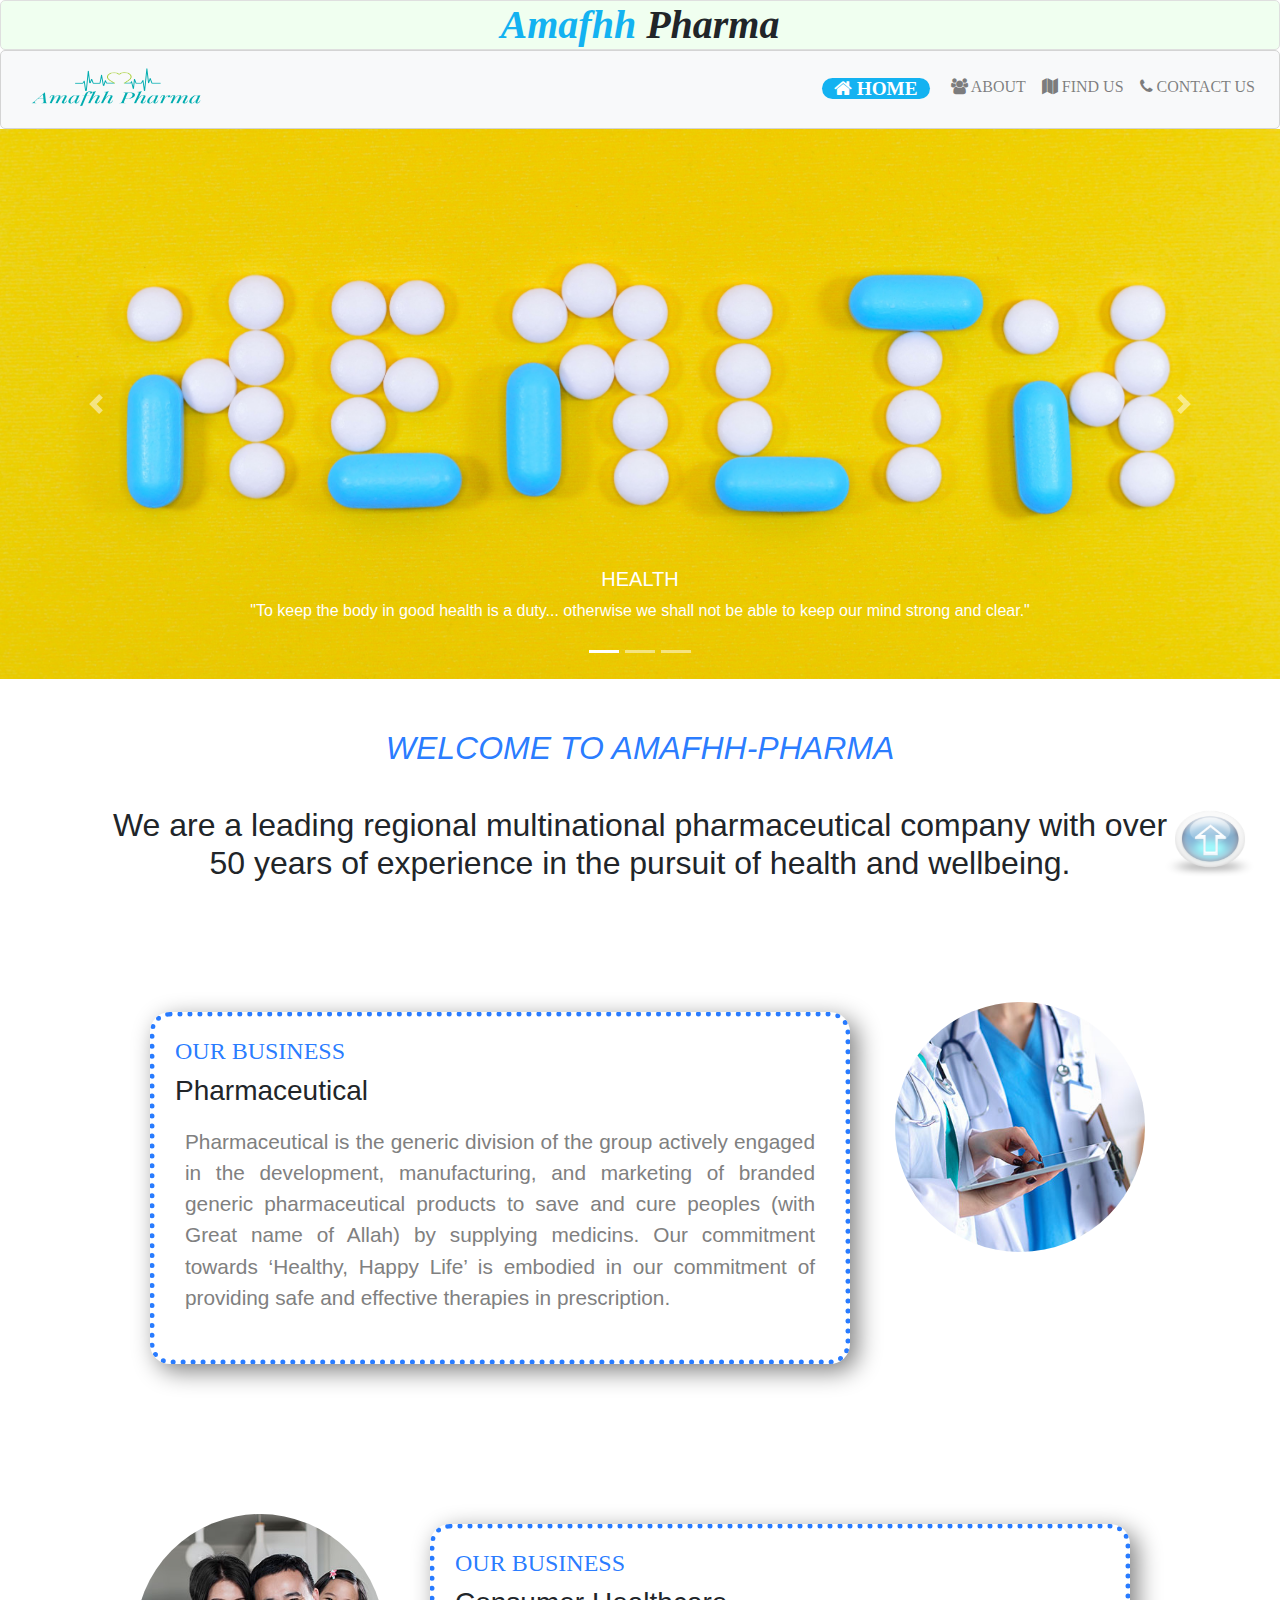
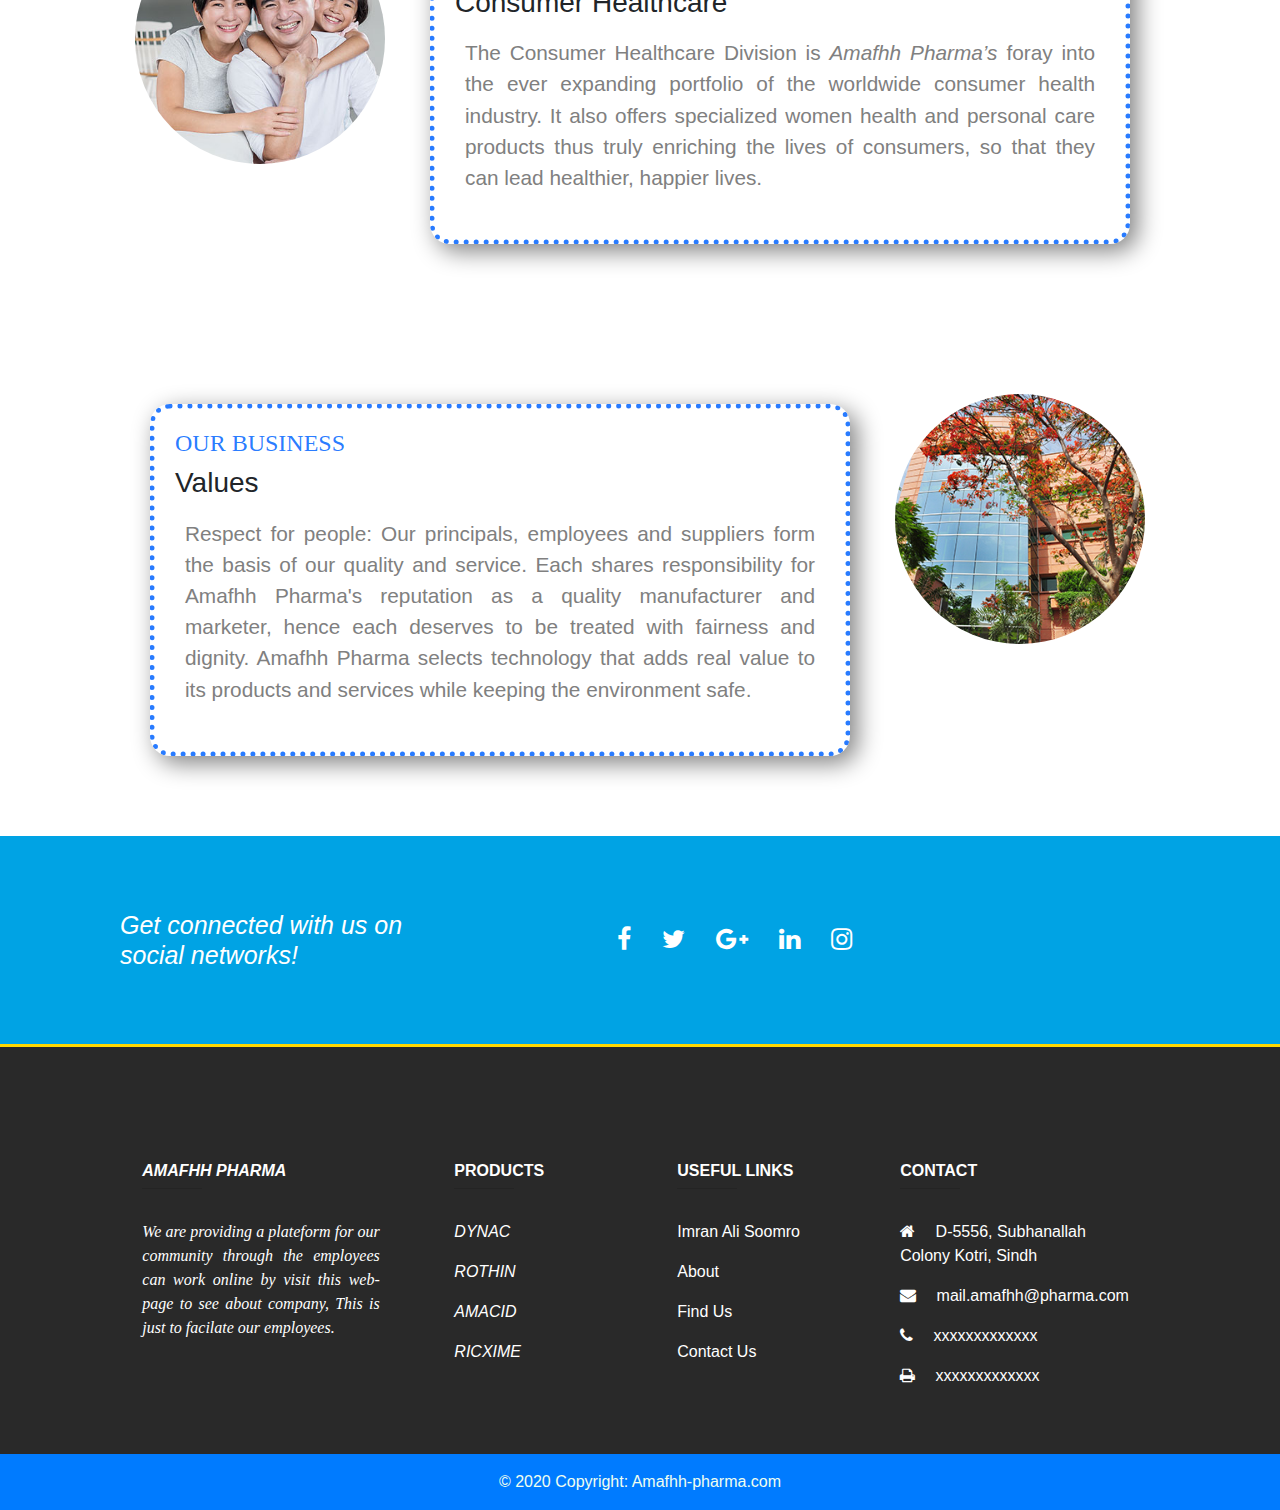
<file: public/index.html>
<!DOCTYPE html>
<html lang="en">

<head>
  <meta charset="UTF-8">
  <meta name="viewport" content="width=device-width, initial-scale=1.0">
  <title>Home</title>
  <link rel="stylesheet" href="bootstrap-4.4.1-dist/css/bootstrap.min.css">
  <link rel="stylesheet" href="https://stackpath.bootstrapcdn.com/bootstrap/4.5.0/css/bootstrap.min.css"
    integrity="sha384-9aIt2nRpC12Uk9gS9baDl411NQApFmC26EwAOH8WgZl5MYYxFfc+NcPb1dKGj7Sk" crossorigin="anonymous">
  <link rel="stylesheet" href="style.css">
  <link rel="stylesheet" href="https://cdnjs.cloudflare.com/ajax/libs/font-awesome/4.7.0/css/font-awesome.min.css">
  
</head>

<body>

  <h1> <span class="back">Amafhh</span> Pharma</h1>
  <nav class="navbar navbar-expand-lg navbar-light bg-light">
    <a class="navbar-brand" href="#"> <img src="Images/Amafhh-Pharma.png" alt=""> </a>
    <button class="navbar-toggler" type="button" data-toggle="collapse" data-target="#navbarText"
      aria-controls="navbarText" aria-expanded="false" aria-label="Toggle navigation">
      <span class="navbar-toggler-icon"></span>
    </button>
    <div class="collapse navbar-collapse" id="navbarText">
      <ul class="navbar-nav mr-auto">
        <li class="nav-item active">
          <a class="nav-link" href="#"> <span class="sr-only">(current)</span></a>
        </li>
        <li class="nav-item">
          <a class="nav-link" href="#"></a>
        </li>
        <li class="nav-item">
          <a class="nav-link" href="#"></a>
        </li>
      </ul>
      <span class="navbar-text">
        <ul class="navbar-nav mr-auto">
          <li class="nav-item active">
            <a class="nav-link" href="#"> <b><i class="fa fa-home"></i> HOME</b> <span class="sr-only">(current)</span></a>
          </li>
          <li class="nav-item">
            <a class="nav-link" href="About/about.html"> <i class="fa fa-users"></i> ABOUT</a>
          </li>
          <li class="nav-item">
            <a class="nav-link" href="About/Find us/find.html"><i class="fa fa-map"></i> FIND US</a>
          </li>
          <li class="nav-item">
            <a class="nav-link" href="About/Find us/Contact Us/contact.html"><i class="fa fa-phone 3px"></i> CONTACT US</a>
          </li>
        </ul>

      </span>
    </div>
  </nav>

  <div id="carouselExampleCaptions" class="carousel slide" data-ride="carousel">
    <ol class="carousel-indicators">
      <li data-target="#carouselExampleCaptions" data-slide-to="0" class="active"></li>
      <li data-target="#carouselExampleCaptions" data-slide-to="1"></li>
      <li data-target="#carouselExampleCaptions" data-slide-to="2"></li>
    </ol>
    <div class="carousel-inner">
      <div class="carousel-item active">
        <img src="Images/white-and-blue-health-pill-and-tablet-letter-cutout-on-806427.jpg" class="d-block w-100"
          alt="health">
        <div class="carousel-caption d-none d-md-block">
          <h5>HEALTH</h5>
          <p>"To keep the body in good health is a duty... otherwise we shall not be able to keep our mind strong and clear."</p>
        </div>
      </div>
      <div class="carousel-item">
        <img src="Images/young-female-dentist-in-medical-mask-and-gloves-standing-in-3881440.jpg" class="d-block w-100"
          alt="...">
        <div class="carousel-caption d-none d-md-block">
          <h5>BUSINESS</h5>
          <p>“If your actions inspire others to dream more, learn more, do more and become more, you are a leader.”</p>
        </div>
      </div>
      <div class="carousel-item">
        <img src="Images/two-woman-and-one-man-looking-at-the-laptop-1036641.jpg" class="d-block w-100" alt="...">
        <div class="carousel-caption d-none d-md-block">
          <h5>TEAMWORK</h5>
          <p>"It is literally true that you can succeed best and quickest by helping others to succeed."</p>
        </div>
      </div>
    </div>
    <a class="carousel-control-prev" href="#carouselExampleCaptions" role="button" data-slide="prev">
      <span class="carousel-control-prev-icon" aria-hidden="true"></span>
      <span class="sr-only">Previous</span>
    </a>
    <a class="carousel-control-next" href="#carouselExampleCaptions" role="button" data-slide="next">
      <span class="carousel-control-next-icon" aria-hidden="true"></span>
      <span class="sr-only">Next</span>
    </a>
  </div>

  

  <div class="blog">
    <h2> <em style="color: rgba(37, 121, 255, 0.986);"> WELCOME TO AMAFHH-PHARMA </em> <br> <br> We are a leading regional multinational pharmaceutical company with over 50 years of experience in the pursuit
      of health and wellbeing.
    </h2>
  </div>

  <div class="container">

    <div class="blog1">
      <h4>OUR BUSINESS</h4>
      <h3>Pharmaceutical</h3>
      <p class="ias">
        Pharmaceutical is the generic division of the group actively engaged in the development, manufacturing, and
        marketing of branded generic pharmaceutical products to save and cure peoples (with Great name of Allah) by supplying medicins.
        Our commitment towards ‘Healthy, Happy Life’ is embodied in our commitment of providing safe and effective therapies in prescription.
      </p>
    </div>

    <div class="container-fluid">
      <div class="image">
        <img src="Images/63.jpg" alt="..." class="image1">
      </div>
    </div>

  </div>

  
  <div class="container">

    <div class="container-fluid">
      <div class="image">
        <img src="Images/64.jpg" alt="..." class="image1">
      </div>
    </div>

    <div class="blog1">
      <h4>OUR BUSINESS</h4>
      <h3>Consumer Healthcare</h3>
      <p class="ias">The Consumer Healthcare Division is <em> Amafhh Pharma’s </em> foray into the ever expanding portfolio of the
        worldwide consumer
        health industry. It also offers specialized women health and personal care products thus truly enriching the lives of consumers, so that they can lead healthier, happier lives.</p>
    </div>

  </div>
  
  <div class="container">

    <div class="blog1">
      <h4>OUR BUSINESS</h4>
      <h3>Values</h3>
      <p class="ias">
        Respect for people: Our principals, employees and suppliers form the basis of our quality and service. Each shares responsibility for Amafhh Pharma's reputation as a quality manufacturer and marketer, hence each deserves to be treated with fairness and dignity.
        Amafhh Pharma selects technology that adds real value to its products and services while keeping the environment safe.
      </p>
    </div>

    <div class="container-fluid">
      <div class="image">
        <img src="Images/Getz_aboutus-image_1-values-1.jpg" alt="..." class="image1">
      </div>
    </div>

  </div>
  


<footer class="page-footer font-small unique-color-dark">

  <div style="background-color:  rgb(0, 163, 228); border-bottom: 3px solid gold;">
    <div class="container">

      <div class="row py-4 d-flex align-items-center">

        <div class="col-md-6 col-lg-5 text-center text-md-left mb-4 mb-md-0">
          <h6 class="mb-0"><i>Get connected with us on social networks!</i></h6>
        </div>
        
        <div class="col-md-6 col-lg-7 text-center text-md-right">

          <a href="https://www.facebook.com/" class="fb-ic" target="_blank">
            <i class="fa fa-facebook-f white-text mr-4"> </i>
          </a>
        
          <a href="https://twitter.com/login" class="tw-ic" target="_blank">
            <i class="fa fa-twitter white-text mr-4"> </i>
          </a>
          
          <a href="https://accounts.google.com/" class="gplus-ic" target="_blank">
            <i class="fa fa-google-plus white-text mr-4"> </i>
          </a>
          
          <a href="https://pk.linkedin.com/" class="li-ic" target="_blank">
            <i class="fa fa-linkedin white-text mr-4"> </i>
          </a>
          
          <a href="https://www.instagram.com/?hl=en" class="ins-ic" target="_blank">
            <i class="fa fa-instagram white-text"> </i>
          </a>

        </div>

      </div>

    </div>
  </div>

  <div class="container text-center text-md-left mt-5 " style="color: white;">

    <div class="row mt-3">

      <div class="col-md-3 col-lg-4 col-xl-3 mx-auto mb-4">

        <!-- Content -->
        <h6 class="text-uppercase font-weight-bold"><i>AMAFHH PHARMA</i></h6>
        <hr class="deep-purple accent-2 mb-4 mt-0 d-inline-block mx-auto" style="width: 60px;">
        <p style="text-align: justify; font-family: 'Times New Roman', Times, serif; "> <i> We are providing a plateform for our community through the employees can work online by
           visit this web-page to see about company, This is just to facilate our employees.</i></p>

      </div>

      <div class="col-md-2 col-lg-2 col-xl-2 mx-auto mb-4">

        <!-- Links -->
        <h6 class="text-uppercase font-weight-bold">Products</h6>
        <hr class="deep-purple accent-2 mb-4 mt-0 d-inline-block mx-auto" style="width: 60px;">
        <p>
          <a href="#!"><i>DYNAC</i></a>
        </p>
        <p>
          <a href="#!"><i>ROTHIN</i></a>
        </p>
        <p>
          <a href="#!"><i>AMACID</i></a>
        </p>
        <p>
          <a href="#!"> <i>RICXIME</i></a>
        </p>

      </div>

      <div class="col-md-3 col-lg-2 col-xl-2 mx-auto mb-4">

        <h6 class="text-uppercase font-weight-bold">Useful links</h6>
        <hr class="deep-purple accent-2 mb-4 mt-0 d-inline-block mx-auto" style="width: 60px;">
        <p>
          <a href="https://web.facebook.com/?_rdc=1&_rdr" target="_blank">Imran Ali Soomro</a>
        </p>
        <p>
          <a href="About/about.html" target="_blank">About</a>
        </p>
        <p>
          <a href="About/Find us/find.html" target="_blank">Find Us</a>
        </p>
        <p>
          <a href="About/Find us/Contact Us/contact.html" target="_blank">Contact Us</a>
        </p>

      </div>
      
      <div class="col-md-4 col-lg-3 col-xl-3 mx-auto mb-md-0 mb-4">

        <h6 class="text-uppercase font-weight-bold">Contact</h6>
        <hr class="deep-purple accent-2 mb-4 mt-0 d-inline-block mx-auto" style="width: 60px;">
        <p>
          <i class="fa fa-home mr-3"></i> D-5556, Subhanallah Colony Kotri, Sindh</p>
        <p>
          <i class="fa fa-envelope mr-3"></i> mail.amafhh@pharma.com</p>
        <p>
          <i class="fa fa-phone mr-3"></i> xxxxxxxxxxxxx</p>
        <p>
          <i class="fa fa-print mr-3"></i> xxxxxxxxxxxxx</p>

      </div>
    </div>
  </div>
</footer>


  <a href=""><img src="Images/Glossy_3d_blue_arrow_up.png" alt="" class="last"></a>
  

  <div>
    <footer>
      <div class="footer-copyright text-center py-3 bg-primary">© 2020 Copyright:
        <a href="#" class="footer"> Amafhh-pharma.com </a>
      </div>
    </footer>
  </div>


  




  <script src="https://code.jquery.com/jquery-3.5.1.slim.min.js"
    integrity="sha384-DfXdz2htPH0lsSSs5nCTpuj/zy4C+OGpamoFVy38MVBnE+IbbVYUew+OrCXaRkfj"
    crossorigin="anonymous"></script>
  <script src="https://cdn.jsdelivr.net/npm/popper.js@1.16.0/dist/umd/popper.min.js"
    integrity="sha384-Q6E9RHvbIyZFJoft+2mJbHaEWldlvI9IOYy5n3zV9zzTtmI3UksdQRVvoxMfooAo"
    crossorigin="anonymous"></script>
  <script src="https://stackpath.bootstrapcdn.com/bootstrap/4.5.0/js/bootstrap.min.js"
    integrity="sha384-OgVRvuATP1z7JjHLkuOU7Xw704+h835Lr+6QL9UvYjZE3Ipu6Tp75j7Bh/kR0JKI"
    crossorigin="anonymous"></script>
</body>

</html>
</file>
<file: public/style.css>
.back{
    color: rgb(19, 178, 241);
    
}
.navbar{
    background-color: honeydew;
    border: 1px solid rgb(212, 212, 212);
    border-radius: 5px;
}
ul{
    margin-left: auto;
}

.nav-link b{
    background-color: rgb(19, 178, 241);
    color: white;
    border-radius: 50px;
    padding: 0px 12px 0px 12px;
    font-size: 1.2em;
    margin: 5px;
}
.nav-link:hover{
    background-color: rgb(19, 178, 241);
    /* border: 1px solid rgb(212, 212, 212); */
    border-radius: 50px;
    padding: 0px 12px 0px 12px;
    font-size: 1.2em;
    margin: 5px;
    box-shadow: 2px 2px 5px gray;
}
nav{
    font-family: 'Times New Roman', Times, serif;
    background-color: rgb(19, 178, 241);
}
h1{
    font-family: 'Times New Roman', Times, serif;
    font-style: italic;
    font-weight: bold;
    text-align: center;
    background-color: honeydew;
    margin-bottom: 0px;
    border: 1px solid rgb(223, 223, 223);
    border-radius: 5px;
}
img{
    width: 100%;
}
.footer, .footer-copyright{
    color: honeydew;
    text-decoration: none;
}
.footer:hover{
    color: black;
}
.pop{
    border-radius: 1000px;
}
a img{
    width: 200px !important;
    height: 50px;
}
.blog{
    margin: 50px;
    font-family: 'Lucida Sans', 'Lucida Sans Regular', 'Lucida Grande', 'Lucida Sans Unicode', Geneva, Verdana, sans-serif;
}
h2{
    margin: 50px;
    text-align: center;
}
h4{
    color: rgba(37, 121, 255, 0.986);
    font-family: 'Times New Roman', Times, serif;
}
h3{
    font-family: 'Franklin Gothic Medium', 'Arial Narrow', Arial, sans-serif;
}

.container{
    display:flex;
    flex-direction: row !important;
    /* justify-content: space-around !important; */ 
    padding: 50px;
}
@media only screen and (max-width: 580px) {
    .container{
        display: flex;
        flex-wrap: wrap;
    }

}

.ias{
    text-align: justify;
    padding: 10px;
    font-size: 1.3em;
    color: grey;
    font-family: -apple-system, BlinkMacSystemFont, 'Segoe UI', Roboto, Oxygen, Ubuntu, Cantarell, 'Open Sans', 'Helvetica Neue', sans-serif;
}
.blog1{
    border: 5px dotted rgba(37, 121, 255, 0.986);
    border-radius: 20px;
    box-shadow: 7px 7px 25px gray;
    flex-wrap: wrap;
    flex-direction: row;
    margin: 30px;
    display: inline-block;
    padding: 20px;

}
.image{
    display: flex;
    flex-wrap: wrap;
}
.image1{
    display: inline-flex;
    min-width: 250px;
    max-width: 400px !important;
    border-radius: 200px;
    margin-top: 20px;
    margin-bottom: 20px;
    flex-wrap: wrap;
}
.image1:hover{
    opacity: 0.8;
    cursor: pointer;
}
.fb-ic , .tw-ic, .gplus-ic, .li-ic, .ins-ic{
    font-size: 25px; 
    color: white !important;
}
.mb-0{
    color: white;
    font-size: 25px;
}
.page-footer{
    background-color: rgb(41, 41, 41);

}
p a{
    color: white;
}
.last{
    position: fixed;
    bottom: 20px;
    right: 20px;
    max-width: 100px;
    height: 80px;
    opacity: 0.5;
}
.last:hover{
    opacity: 1;
}
.fa-facebook-f:hover , .fa-google-plus:hover, .fa-twitter:hover, .fa-linkedin:hover, .fa-instagram:hover {
    background-color: rgba(37, 121, 255, 0.986);
    padding: 10px;
    border-radius: 50px;
}

@media only screen and (max-width: 580px) {
    .last{
        position: fixed;
        bottom: 20px;
        right: 20px;
        max-width: 60px;
        height: 40px;
    }
}
</file>
